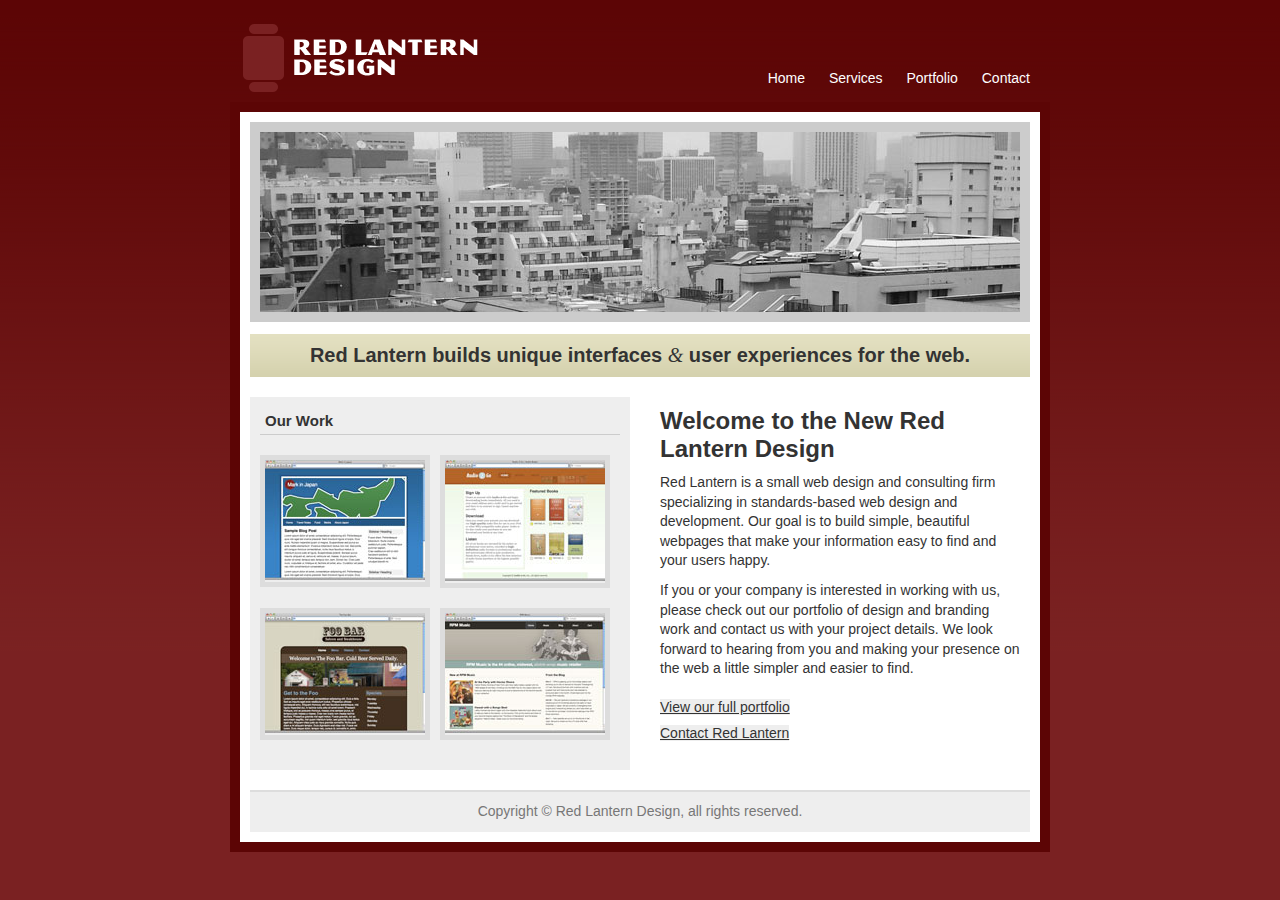
<file: 1_beauty_is_in_the_eye_of_the_users/index.html>
<!DOCTYPE html PUBLIC "-//W3C//DTD XHTML 1.0 Strict//EN"
	"http://www.w3.org/TR/xhtml1/DTD/xhtml1-strict.dtd">
<html xmlns="http://www.w3.org/1999/xhtml" xml:lang="en" lang="en">
<head>
    <title>Red Lantern Design</title>
	<meta http-equiv="Content-Type" content="text/html; charset=utf-8"/>
	<link rel="stylesheet" href="stylesheets/screen.css" type="text/css" media="screen" />
</head>
<body>
    <div id="masthead">
        <h1><img alt="Red Lantern logo" src="images/rl_logo.png" /></h1>
        <ul id="nav">
            <li><a class="active" title="Red Lantern home" href="index.html">Home</a></li>
            <li><a title="Design services" href="services.html">Services</a></li>
            <li><a title="Our work" href="portfolio.html">Portfolio</a></li>
            <li><a title="Contact Red Lantern" href="contact.html">Contact</a></li>
        </ul>
    </div>
    <div id="wrap">
        <div id="header">
            <img alt="tokyo buildings" src="images/tokyo.jpg" />
            <h1>Red Lantern builds unique interfaces <span class="amp">&amp;</span> user experiences for the web.</h1>
        </div>
        <div id="content">
            <h2>Welcome to the New Red Lantern Design</h2>
            <p>Red Lantern is a small web design and consulting firm specializing in standards-based web design and development. Our goal is to build simple, beautiful webpages that make your information easy to find and your users happy.</p>
            <p>If you or your company is interested in working with us, please check out our portfolio of design and branding work and contact us with your project details. We look forward to hearing from you and making your presence on the web a little simpler and easier to find.</p>
            <ul id="link-list">
                <li><a title="View our portfolio" href="#">View our full portfolio</a></li>
                <li><a title="Contact Red Lantern" href="#">Contact Red Lantern</a></li>
            </ul>
        </div>
        <div id="sidebar">
            <h2>Our Work</h2>
            <ul id="port">
                <li><img alt="comp3" src="images/markinjapan.jpg" /></li>
                <li><img alt="comp1" src="images/a2g.jpg" /></li>
                <li><img alt="comp2" src="images/foobar.jpg" /></li>
                <li><img alt="comp3" src="images/rpm.jpg" /></li>
            </ul>
        </div>
        <div id="footer">
            <p>Copyright &copy; Red Lantern Design, all rights reserved.</p>
        </div>
    </div>
</body>
</html>
</file>
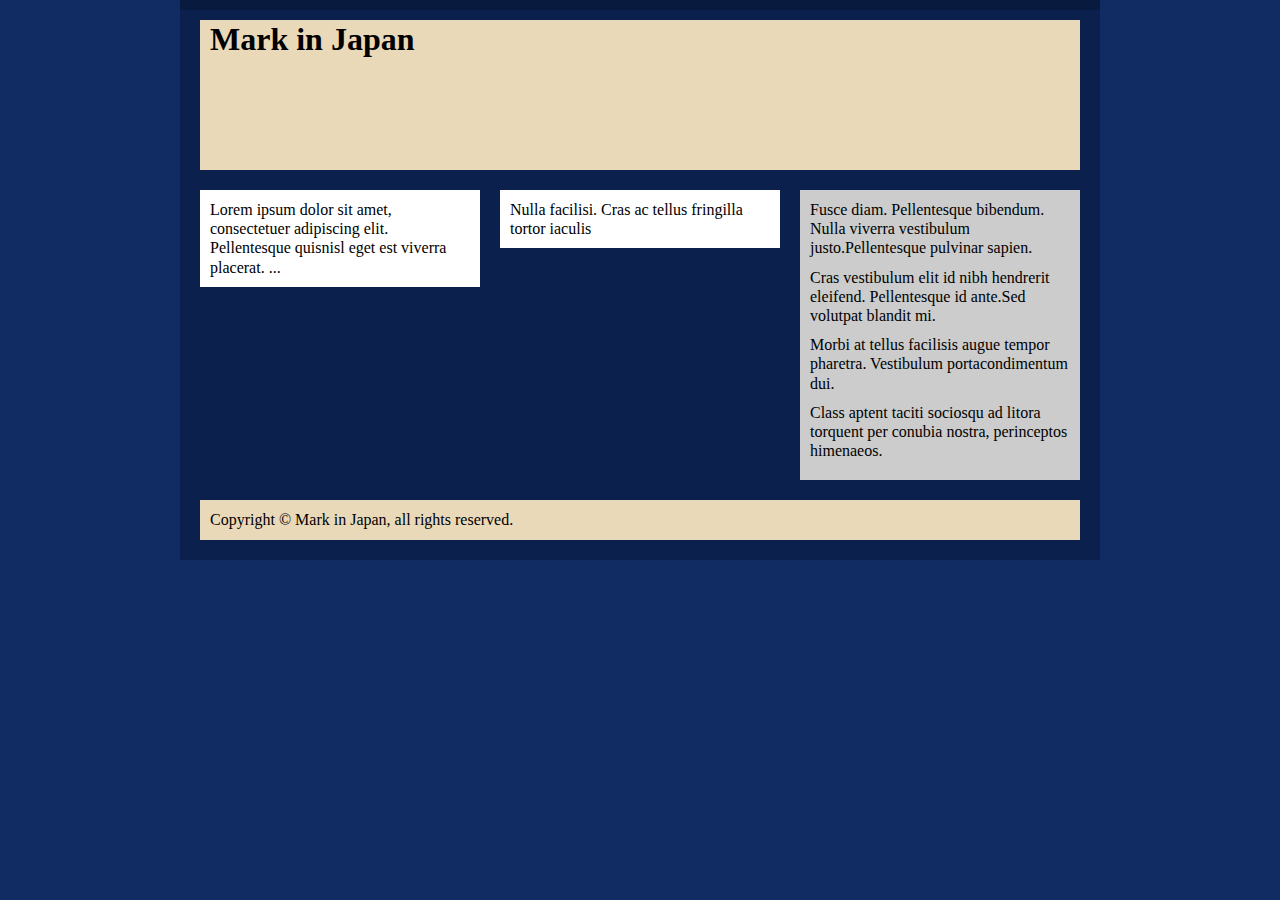
<file: 2_pre-production/index.html>
<!DOCTYPE html PUBLIC "-//W3C//DTD XHTML 1.0 Strict//EN"
    
"http://www.w3.org/TR/xhtml1/DTD/xhtml1-strict.dtd">
<html xmlns="http://www.w3.org/1999/xhtml" xml:lang="en" lang="en">
<head>
<title>Mark in Japan</title>
<meta http-equiv="Content-Type" content="text/html; charset=utf-8" />
<link rel="stylesheet" href="screen.css" type="text/css" media="screen" />
</head>
    <body>
        <div id="wrap">
            <div id="header">
                <h1>Mark in Japan</h1>
            </div>
            <div id="content-left">
                <p>Lorem ipsum dolor sit amet, consectetuer adipiscing elit. Pellentesque quisnisl eget est viverra placerat. ...</p>
            </div>
            <div id="content-center">
                <p>Nulla facilisi. Cras ac tellus fringilla tortor iaculis</p>
            </div>
            <div id="sidebar">
                <ul>
                    <li>Fusce diam. Pellentesque bibendum. Nulla viverra vestibulum justo.Pellentesque pulvinar sapien.</li>
                    <li>Cras vestibulum elit id nibh hendrerit eleifend. Pellentesque id ante.Sed volutpat blandit mi.</li>
                    <li>Morbi at tellus facilisis augue tempor pharetra. Vestibulum portacondimentum dui.</li>
                    <li>Class aptent taciti sociosqu ad litora torquent per conubia nostra, perinceptos himenaeos.</li>
                </ul>
            </div>
            <div id="footer">
                <p>Copyright &copy; Mark in Japan, all rights reserved.</p>
            </div>
        </div>
    </body>
</html>
</file>
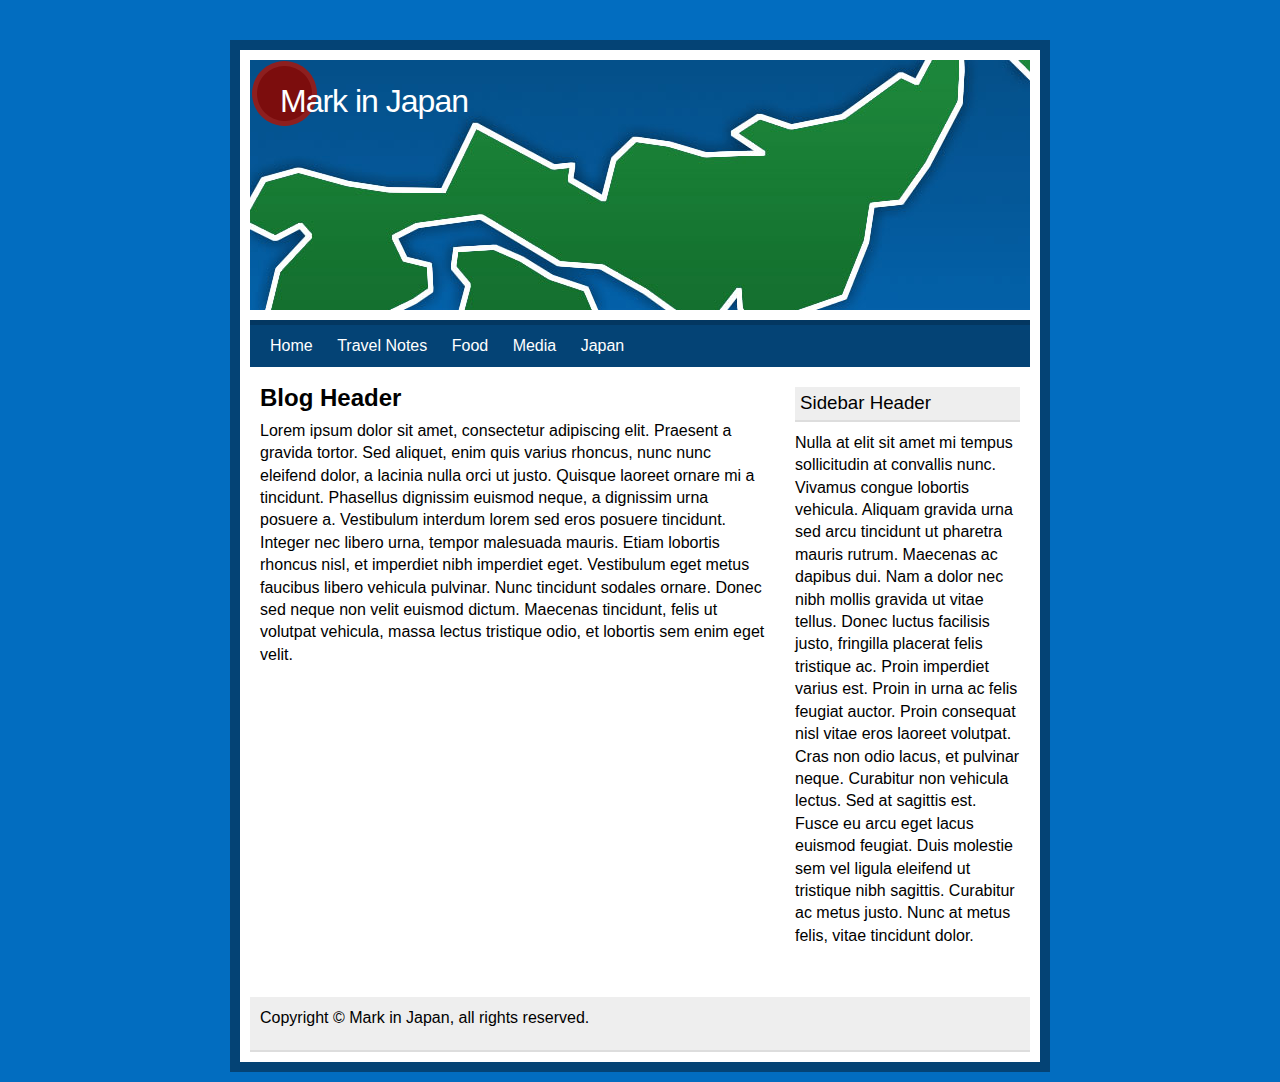
<file: 3_organizing_your_site/index.html>
<!DOCTYPE HTML>
<html lang="en">
<head>
    <meta charset="UTF-8">
    <title>Mark in Japan!!</title>
    <link rel="stylesheet" href="stylesheets/screen.css" />
</head>
<body>
    <div id="wrap">
        <div id="header">
            <h1>Mark in Japan</h1>
        </div>
        <div id="nav">
            <ul>
                <li><a href="#" title="Home">Home</a></li>
                <li><a href="#" title="Travel Notes">Travel Notes</a></li>
                <li><a href="#" title="Food from Japan">Food</a></li>
                <li><a href="#" title="Photos and Videos">Media</a></li>
                <li><a href="#" title="About Japan">Japan</a></li>
            </ul>
        </div>
        <div id="content">
            <h2>
                Blog Header
            </h2>
            <p>
                Lorem ipsum dolor sit amet, consectetur adipiscing elit. Praesent a gravida tortor. Sed aliquet, enim quis varius rhoncus, nunc nunc eleifend dolor, a lacinia nulla orci ut justo. Quisque laoreet ornare mi a tincidunt. Phasellus dignissim euismod neque, a dignissim urna posuere a. Vestibulum interdum lorem sed eros posuere tincidunt. Integer nec libero urna, tempor malesuada mauris. Etiam lobortis rhoncus nisl, et imperdiet nibh imperdiet eget. Vestibulum eget metus faucibus libero vehicula pulvinar. Nunc tincidunt sodales ornare. Donec sed neque non velit euismod dictum. Maecenas tincidunt, felis ut volutpat vehicula, massa lectus tristique odio, et lobortis sem enim eget velit.
            </p>
        </div>
        <div id="sidebar">
            <h3>Sidebar Header</h3>
            <ul>
                <li>
                Nulla at elit sit amet mi tempus sollicitudin at convallis nunc. Vivamus congue lobortis vehicula. Aliquam gravida urna sed arcu tincidunt ut pharetra mauris rutrum. Maecenas ac dapibus dui. Nam a dolor nec nibh mollis gravida ut vitae tellus. Donec luctus facilisis justo, fringilla placerat felis tristique ac. Proin imperdiet varius est. Proin in urna ac felis feugiat auctor. Proin consequat nisl vitae eros laoreet volutpat.
                </li>
                <li>
                Cras non odio lacus, et pulvinar neque. Curabitur non vehicula lectus. Sed at sagittis est. Fusce eu arcu eget lacus euismod feugiat. Duis molestie sem vel ligula eleifend ut tristique nibh sagittis. Curabitur ac metus justo. Nunc at metus felis, vitae tincidunt dolor.
                </li>
            </ul>
        </div>
        <div id="footer">
            <p>
                Copyright &copy; Mark in Japan, all rights reserved.
            </p>
        </div>

    </div>    
</body>
</html>
</file>
<file: 1_beauty_is_in_the_eye_of_the_users/stylesheets/screen.css>
/*
Red Lantern redesign
HFWD Chapter 1
http://headfirslabs.com/books/hfwd/ch01/stylesheets/screen.css
*/

/*
The font size here is set to 62.5% so that
1em = 10px. This makes adjusting our typography
a little easier
*/
body {
	margin: 0;
	padding: 0;
	background: #7a2122 url('../images/body_bg.gif') repeat-x top;
	font-family: Helvetica, sans-serif;
	font-size: 62.5%;
	color: #333;
}

h1, h2, p, ul, li {
	margin: 0;
	padding: 0;
}

p {
	font-size: 1.4em;
	line-height: 1.4em;
}

ul {
	list-style-type: none;
}

a:link, a:visited {
	color: #333;
	background: #eee;
}

/* This rule adds a nice style to our ampersands */
span.amp {
	font-family: Baskerville, "Goudy Old Style", "Palatino", "Book Antiqua", serif;
	font-weight: normal;
	font-style: italic;
}

/*
"margin: 0 auto" with a width will center the layout
in the browser window
*/
#masthead {
	margin: 0 auto;
	margin-top: 20px;
	width: 800px;
	color: #fff;
}

#masthead h1 {
	float: left;
}

#nav {
	float: right;
	margin: 50px 10px 0 0;
	font-size: 1.4em;
}

#nav li {
	display: inline;
	margin: 0 0 0 20px;
}

#nav li a {
	color: #fff;
	text-decoration: none;
	background: none;
}

/*
Because the header content is outside the wrap <div>,
we need to use the same "margin: 0 auto" trick to center
the layout
*/
#wrap {
	clear: both;
	margin: 0 auto;
	padding: 10px;
	width: 780px;
	background: #fff;
	border: 10px solid #5c0505;
}

#header img {
	border: 10px solid #ccc;
}

#header h1 {
	font-size: 2em;
	margin: 10px 0 0 0;
	padding: 10px;
	text-align: center;
	background: url('../images/tagline_bg.gif') repeat-x;
}

#content, #sidebar {
	width: 360px;
	margin: 20px 0 20px 0;
	padding: 10px;
}

#content {
	float: right;
}

#content h2 {
	font-size: 2.4em;
	margin: 0 0 10px 0;
}

#content p {
	margin: 0 0 10px 0;
}

#link-list {
	margin: 20px 0 0 0;
	font-size: 1.4em;
}

#link-list li {
	margin: 0 0 10px 0;
}

#sidebar {
	float: left;
	background: #eee;
}

#sidebar h2 {
	font-weight: bold;
	border-bottom: 1px solid #ccc;
	margin: 0 0 20px 0;
	padding: 5px;
}

#port li {
	margin: 0 10px 20px 0;
	float: left;
	border: 5px solid #ddd;
}

#footer {
	clear: both;
	background: #eee;
	padding: 10px;
	border-top: 2px solid #ddd;
	text-align: center;
	color: #777;
}
</file>
<file: 2_pre-production/screen.css>
/* screen.css */
body {
    margin: 0;
    background: #112b63;
    font-family: Georgia, serif;
    line-height: 1.2em;
}
h1, p, ul {
    margin: 0;
    padding: 10px;
}
ul {
    padding: 10px;
    list-style-type: none;
}
ul li {
    margin: 0 0 10px 0;
    padding: 0;
}
#wrap {
    margin: 0 auto;
    padding: 10px 20px 20px 20px;
    width: 880px;
    background: #0b204c;
    border-top: 10px solid #091a3f;
}
#header {
    background: #ead9b8;
    height: 150px;
}
#content-left, #content-center {
    float: left;
    width: 280px;
    margin: 20px 20px 20px 0;
    background: #fff;
}
#sidebar {
    float: left;
    width: 280px;
    margin: 20px 0 20px 0;
    background: #ccc;
}
#footer {
    clear: both;
    background: #ead9b8;
    below the columns.
}
</file>
<file: 3_organizing_your_site/stylesheets/screen.css>
body{
    margin:0;
    padding:0;
    background: #026dc0;
    font-family:Helvetica, sans-serif;
    line-height: 1.4em;
}
h1,h2,h3,p,ul,li{
    margin:0;
    padding:0;
}
p,h2,h3{
    margin:0 0 10px 0;
}
ul{
    list-style-type:none;
}

#wrap{
    margin:0 auto;
    margin-top:40px;
    margin-bottom:10px;
    background:#fff;
    padding:10px;
    width:780px;
    border:10px solid #044375;
}
#header{
    background:url("../images/island_header.jpg") no-repeat;
    height:250px;
}
#header h1{
    padding:30px 0 30px 30px;
    color:#fff;
    background:url("../images/dot.png") no-repeat;
    font-weight:normal;
    letter-spacing:-1px;
}
#nav{
    margin:10px 0 0 0;
    padding:10px;
    background:#044375;
    border-top: 5px solid #033761;
}
#nav ul li{
    display:inline;
    margin:0 10px 0 10px;
}
#nav a{
    color:#fff;
    text-decoration:none;
}
#content{
    margin:10px 0 0 0;
    padding:10px;
    float:left;
    width:505px;
}
#sidebar{
    margin:10px 0 0 0;
    padding:10px;
    float:right;
    width:225px;
}
#sidebar ul{
    margin:0 0 40px 0;
}
#sidebar h3{
    padding:5px;
    background:#eee;
    border-bottom:2px solid #ddd;
    font-weight:normal;
}
#footer{
    clear:both;
    padding:10px;
    background:#eee;
    border-bottom:2px solid #ddd;
}
</file>
